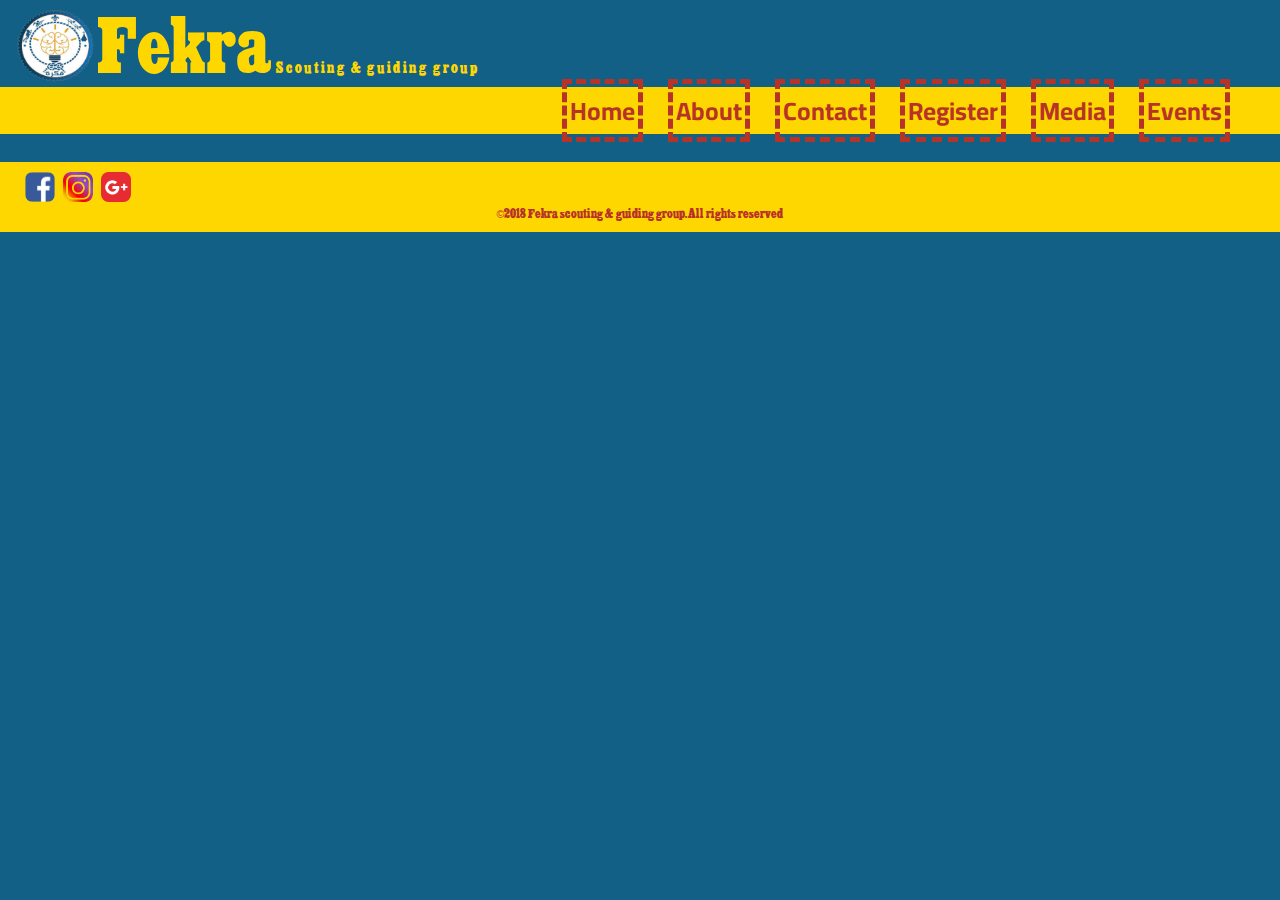
<file: index.html>
<html>
<head>
<title>Fekra</title>
<meta charset="utf-8">
<meta name="description" content="This is a website of Fekra scouting group">
<meta name="viewport" content="width=device-width, initial-scale=1.0">
<meta name="keywords" content="fekra, scout, scouting">
<link href="https://fonts.googleapis.com/css?family=Cairo" rel="stylesheet">
<link rel="icon" type ="image/png" href = "./images/logos/Fekra(png).png"/>
<link rel="stylesheet" href="mainstyle.css">
</head>
<body>

<header>
<div>
<img src="./images/logos/Fekra(png).png" height="75px" width="80px" id="logo">
<span id="fekra">Fekra</span>
<span id="sgg">Scouting & guiding group</span>
</div>

<!--navbar-->
<nav class="navbar">
<ul>
<li><a href="index.html" >Home</a>  </li>
<li><a href="about.html" >About</a> </li>
<li><a href="contact.html" >Contact</a> </li>
<li><a href="register.html" >Register</a> </li>
<li><a href="media.html" >Media</a> </li>
<li><a href="https://www.facebook.com/pg/fekrascouts/events/?ref=page_internal" >Events</a>  </li>
</ul>
</nav>
<!--end navbar-->

<!--<span id="title">Register</span>-->

</header>
<!--
<div class="section">
<img src="images/home/DSCF7492.jpg" class="images">
<img src="images/home/DSCF7467.jpg" class="images">
<img src="images/home/DSCF7472.jpg" class="images">
<img src="images/home/DSCF7479.jpg" class="images">
<img src="images/home/DSCF7481.jpg" class="images">
<img src="images/home/DSCF7484.jpg" class="images">
<img src="images/home/DSCF7486.jpg" class="images">
<img src="images/home/DSCF7498.jpg" class="images">
</div>
--><!--
<div class="row">
<div id="social-view">
<div class="col-3x2">
  <div class="so-box">
<iframe src="https://www.facebook.com/plugins/page.php?href=https%3A%2F%2Fwww.facebook.com%2Ffekrascouts%2F&tabs=timeline&width=340&height=500&small_header=false&adapt_container_width=true&hide_cover=false&show_facepile=true&appId"
 width="100%" height="525" style="border:none;overflow:hidden" scrolling="no"
 frameborder="0" allowTransparency="true" allow="encrypted-media">
</iframe>
</div>
</div>

<div class="col-3x3">
<div class="so-box">
  <blockquote class="instagram-media" data-instgrm-captioned data-instgrm-version="12" style=" background:#FFF; border:0; border-radius:3px; box-shadow:0 0 1px 0 rgba(0,0,0,0.5),0 1px 10px 0 rgba(0,0,0,0.15); margin: 1px; max-width:658px; padding:0; width:100%; width:-webkit-calc(100% - 2px); width:calc(100% - 2px);">
<div style="padding:8px;">
<div style=" background:#F8F8F8; line-height:0; margin-top:40px; padding:50% 0; text-align:center; width:100%;">
  <div style=" background:url([data-uri]); display:block; height:44px; margin:0 auto -44px; position:relative; top:-22px; width:44px;"></div>
</div>
<p style=" margin:8px 0 0 0; padding:0 4px;">
  <a href="https://www.instagram.com/p/BnlvMLLHhyO/" style=" color:#000; font-family:Arial,sans-serif; font-size:14px; font-style:normal; font-weight:normal; line-height:17px; text-decoration:none; word-wrap:break-word;" target="_blank">
    &#34; Once a Scout always a Scout &#34; ⚜💙 #Fekrascouts #fun #cubs #Scouts #scoutlife #scoutstyle #scoutscubs</a>
  </p>
 <p style=" color:#c9c8cd; font-family:Arial,sans-serif; font-size:14px; line-height:17px; margin-bottom:0; margin-top:8px; overflow:hidden; padding:8px 0 7px; text-align:center; text-overflow:ellipsis; white-space:nowrap;">
   Fekra Scouts</p> (@fekrascouts) on
<time style=" font-family:Arial,sans-serif; font-size:14px; line-height:17px;" datetime="2018-09-11T14:44:52+00:00">Sep 11, 2018 at 7:44am PDT</time>
</p>
      </div>
  </blockquote>
  <script async defer src="https://platform.instagram.com/en_US/embeds.js"></script>
</div>
</div>
</div>
</div>
-->
<footer>
<a href="https://www.facebook.com/fekrascouts/"><img src="images/logos/facebook.png" height="50px" width="50px" class="social"></a>
<a href="https://www.instagram.com/fekrascouts/"><img src="images/logos/instagram.png" height="50px" width="50px" class="social"></a>
<a href="https://plus.google.com/u/2/104564705869672140374"><img src="images/logos/googleplus.png" height="50px" width="50px" class="social"></a>
<div id="copyright">©2018 Fekra scouting & guiding group.All rights reserved</div>
</footer>
</body>
</html>
</file>
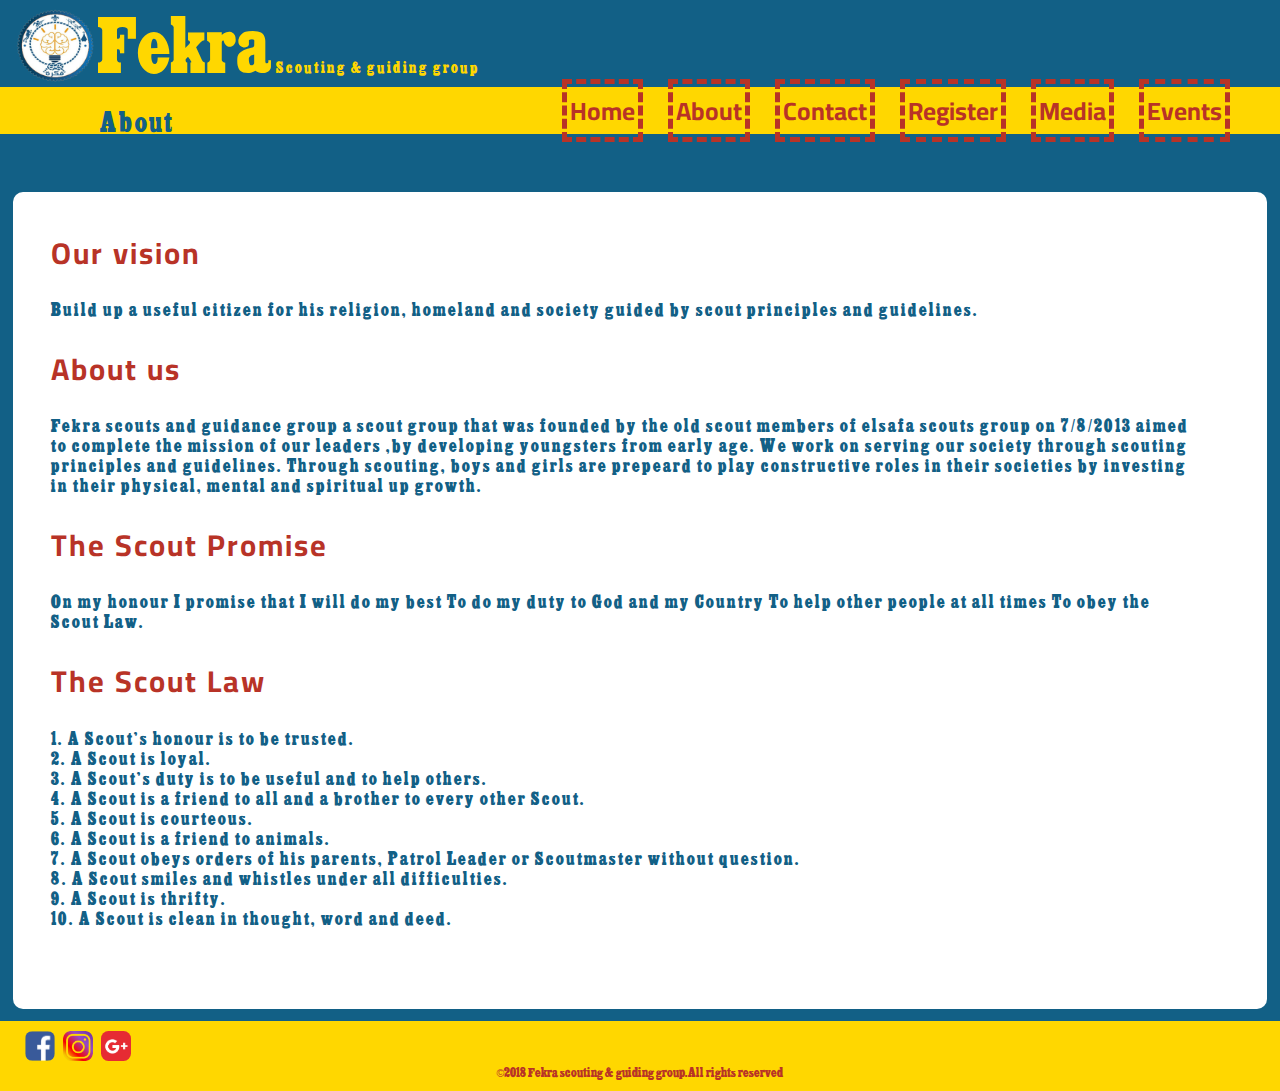
<file: about.html>
﻿<html>
<head>
<title>Fekra</title>
<meta charset="utf-8">
<meta name="description" content="This is a website of Fekra scouting group">
<meta name="viewport" content="width=device-width, initial-scale=1.0">
<meta name="keywords" content="fekra, scout, scouting">
<link href="https://fonts.googleapis.com/css?family=Cairo" rel="stylesheet">
<link rel="icon" type ="image/png" href = "./images/logos/Fekra(png).png"/>
<link rel="stylesheet" href="mainstyle.css">
<link rel="stylesheet" href="aboutStyle.css">
</head>
<body>

<header>
<div>
<img src="./images/logos/Fekra(png).png" height="75px" width="80px" id="logo">
<span id="fekra">Fekra</span>
<span id="sgg">Scouting & guiding group</span>
</div>

<!--navbar-->
<nav class="navbar">
<ul>
<li><a href="index.html">Home</a>  </li>
<li><a href="about.html" >About</a> </li>
<li><a href="contact.html" >Contact</a> </li>
<li><a href="register.html" >Register</a> </li>
<li><a href="media.html" >Media</a> </li>
<li><a href="https://www.facebook.com/pg/fekrascouts/events/?ref=page_internal" >Events</a>  </li>
</ul>
</nav>
<!--end navbar-->

<span id="title">About</span>
</header>

<div>
<article>

<h1>Our vision</h1>
<p>Build up a useful citizen for his religion, homeland and society guided by scout principles and guidelines.</p>

<h1>About us</h1>
<p>Fekra scouts and guidance group a scout group that was founded by the old scout members of elsafa scouts group  on 7/8/2013 aimed to complete the mission of our leaders ,by developing youngsters from early age. We work on serving our society through scouting principles and guidelines.
Through scouting, boys and girls are prepeard to play constructive roles in their societies by investing in their physical, mental and spiritual up growth.
</p>

<h1>The Scout Promise</h1>
<p>On my honour I promise that I will do my best
To do my duty to God and my Country
To help other people at all times
To obey the Scout Law.
</p>

<h1>The Scout Law</h1>
<p>1. A Scout’s honour is to be trusted.<br/>
2. A Scout is loyal.<br/>
3. A Scout’s duty is to be useful and to help others.<br/>
4. A Scout is a friend to all and a brother to every other Scout.<br/>
5. A Scout is courteous.<br/>
6. A Scout is a friend to animals.<br/>
7. A Scout obeys orders of his parents, Patrol Leader or Scoutmaster without question.<br/>
8. A Scout smiles and whistles under all difficulties.<br/>
9. A Scout is thrifty.<br/>
10. A Scout is clean in thought, word and deed.
</p>

</article>
</div>


<footer>
<a href="https://www.facebook.com/fekrascouts/"><img src="images/logos/facebook.png" height="50px" width="50px" class="social"></a>
<a href="https://www.instagram.com/fekrascouts/"><img src="images/logos/instagram.png" height="50px" width="50px" class="social"></a>
<a target="mailto:fekrascoutsgroup@gmail.com" href="www.gmail.com"><img src="images/logos/googleplus.png" height="50px" width="50px" class="social"></a>
<div id="copyright">©2018 Fekra scouting & guiding group.All rights reserved</div>
</footer>
</body>
</html>
</file>
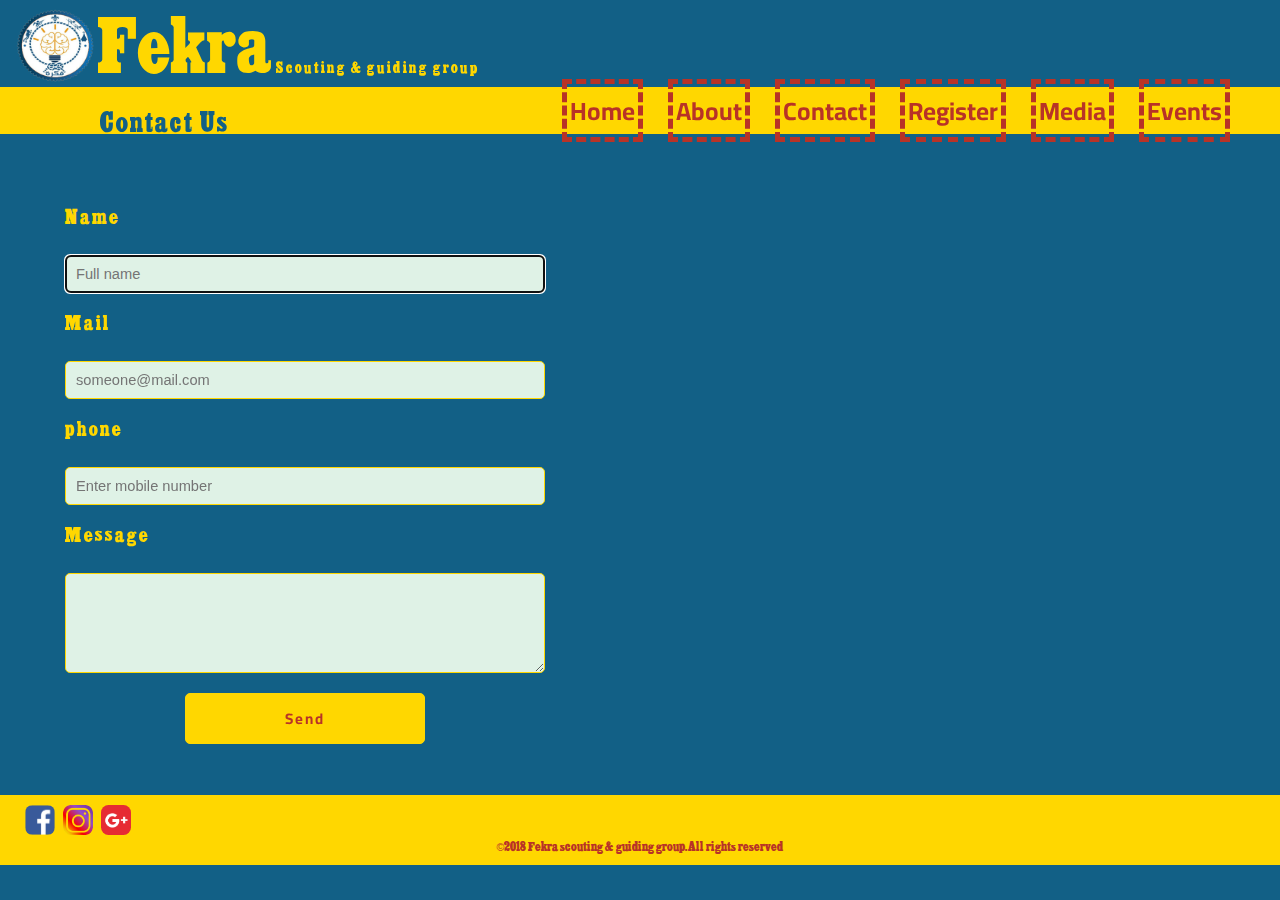
<file: contact.html>
<html>
<head>
<title>Fekra</title>
<meta charset="utf-8">
<meta name="description" content="This is a website of Fekra scouting group">
<meta name="viewport" content="width=device-width, initial-scale=1.0">
<meta name="keywords" content="fekra, scout, scouting">
<link href="https://fonts.googleapis.com/css?family=Cairo" rel="stylesheet">
<link rel="icon" type ="image/png" href = "./images/logos/Fekra(png).png"/>
<link rel="stylesheet" href="mainstyle.css">
<link rel="stylesheet" href="contactStyle.css">
</head>
<body >

<header>
<div>
<img src="./images/logos/Fekra(png).png" height="75px" width="80px" id="logo">
<span id="fekra">Fekra</span>
<span id="sgg">Scouting & guiding group</span>
</div>

<!--navbar-->
<nav class="navbar">
<ul>
<li><a href="index.html">Home</a>  </li>
<li><a href="about.html" >About</a> </li>
<li><a href="contact.html" >Contact</a> </li>
<li><a href="register.html" >Register</a> </li>
<li><a href="media.html" >Media</a> </li>
<li><a href="https://www.facebook.com/pg/fekrascouts/events/?ref=page_internal" >Events</a>  </li>
</ul>
</nav>
<!--end navbar-->

<span id="title">Contact Us</span>

</header>
<div class="row">
<div class="col-12">
<div id="contact">
<form autocomplete="on" action="contact.php" method="post">
<lable>Name</lable></br>
<input type="text" placeholder="Full name" name="name" id="name" required autofocus/> </br>
<lable>Mail</lable></br>
<input type="email" placeholder="someone@mail.com" name="mail" id="mail" required/> </br>
<lable>phone</lable></br>
<input type="tel" placeholder="Enter mobile number" name="phone" id="phone" required/>  </br>
<lable>Message</lable></br>
<textarea placeholder="leave your message" name="message" id="message" required> </textarea> </br>
<input type="submit" value="Send" name="submit" class="submit" style="cursor:pointer;"/>
</form>
</div>
</div>
</div>

<footer>
<a href="https://www.facebook.com/fekrascouts/"><img src="images/logos/facebook.png" height="50px" width="50px" class="social"></a>
<a href="https://www.instagram.com/fekrascouts/"><img src="images/logos/instagram.png" height="50px" width="50px" class="social"></a>
<a target="mailto:fekrascoutsgroup@gmail.com" href="www.gmail.com"><img src="images/logos/googleplus.png" height="50px" width="50px" class="social"></a>
<div id="copyright">©2018 Fekra scouting & guiding group.All rights reserved</div>
</footer>
</body>
</html>
</file>
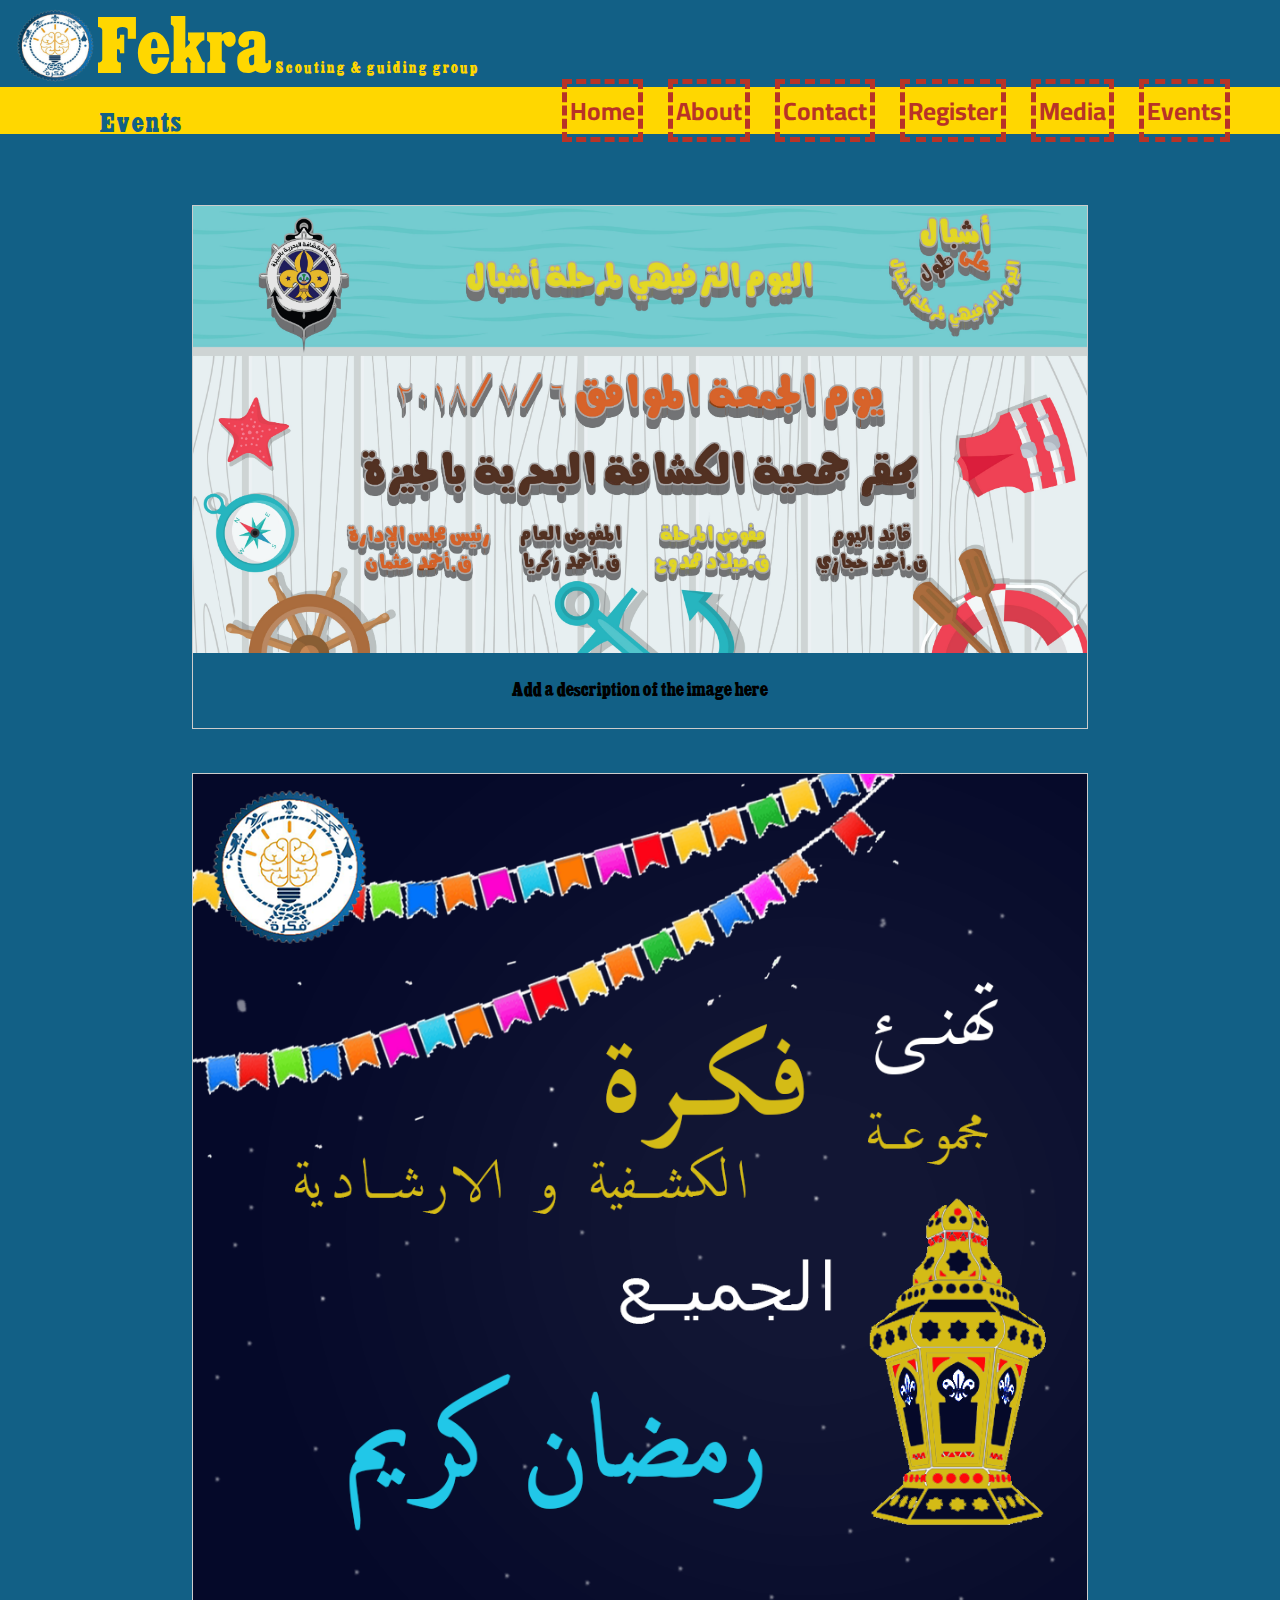
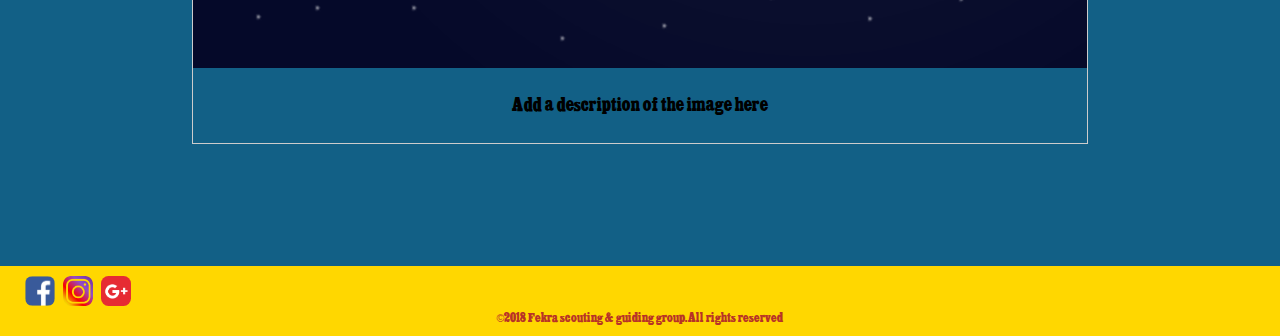
<file: events.html>
<html>
<head>
<title>Fekra</title>
<meta charset="utf-8">
<meta name="description" content="This is a website of Fekra scouting group">
<meta name="viewport" content="width=device-width, initial-scale=1.0">
<meta name="keywords" content="fekra, scout, scouting">
<link href="https://fonts.googleapis.com/css?family=Cairo" rel="stylesheet">
<link rel="icon" type ="image/png" href = "./images/logos/Fekra(png).png"/>
<link rel="stylesheet" href="mainstyle.css">
<link rel="stylesheet" href="eventStyle.css">
</head>
<body>

<header>
<div>
<img src="./images/logos/Fekra(png).png" height="75px" width="80px" id="logo">
<span id="fekra">Fekra</span>
<span id="sgg">Scouting & guiding group</span>
</div>

<!--navbar-->
<nav class="navbar">
<ul>
<li><a href="index.html">Home</a>  </li>
<li><a href="about.html" >About</a> </li>
<li><a href="contact.html" >Contact</a> </li>
<li><a href="register.html" >Register</a> </li>
<li><a href="media.html" >Media</a> </li>
<li><a href="events.html" >Events</a>  </li>
</ul>
</nav>
<!--end navbar-->

<span id="title">Events</span>
</header>

<div class="eventspace">
<div class="gallery">
  <a target="_blank" href="./images/events/Banner-02.jpg">
    <img src="./images/events/Banner-02.jpg" alt="Mountains" width="300" height="200">
  </a>
  <div class="desc">Add a description of the image here</div>
</div>



<div class="gallery">
  <a target="_blank" href="./images/events/ramdan.png">
    <img src="./images/events/ramdan.png" alt="Mountains" width="300" height="200">
  </a>
  <div class="desc">Add a description of the image here</div>
</div>
</div>


<footer>
<a href="https://www.facebook.com/fekrascouts/"><img src="images/logos/facebook.png" height="50px" width="50px" class="social"></a>
<a href="https://www.instagram.com/fekrascouts/"><img src="images/logos/instagram.png" height="50px" width="50px" class="social"></a>
<a target="mailto:fekrascoutsgroup@gmail.com" href="www.gmail.com"><img src="images/logos/googleplus.png" height="50px" width="50px" class="social"></a>
<div id="copyright">©2018 Fekra scouting & guiding group.All rights reserved</div>
</footer>
</body>
</html>
</file>
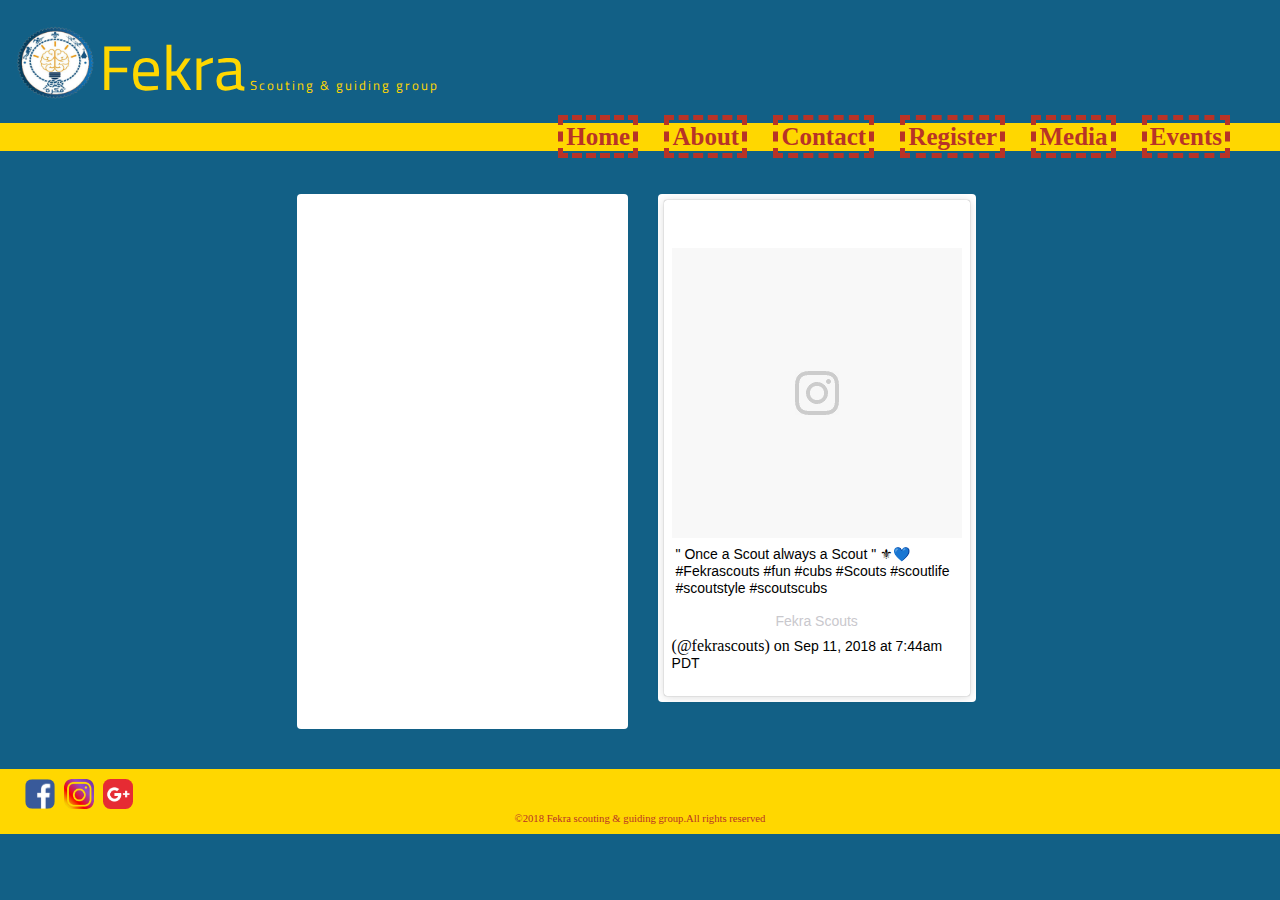
<file: fekra.html>
<html>
<head>
<title>Fekra</title>
<meta charset="utf-8">
<meta name="description" content="This is a website of Fekra scouting group">
<meta name="viewport" content="width=device-width, initial-scale=1.0">
<meta name="keywords" content="fekra, scout, scouting">
<link href="https://fonts.googleapis.com/css?family=Cairo" rel="stylesheet">
<link rel="icon" type ="image/png" href = "./images/logos/Fekra(png).png"/>
<link rel="stylesheet" href="style.css">
</head>
<body>

<header>
<div>
<img src="./images/logos/Fekra(png).png" height="75px" width="80px" id="logo">
<span id="fekra">Fekra</span>
<span id="sgg">Scouting & guiding group</span>
</div>

<!--navbar-->
<nav class="navbar">
<ul>
<li><a href="fekra.html">Home</a>  </li>
<li><a href="about.html" >About</a> </li>
<li><a href="contact.html" >Contact</a> </li>
<li><a href="register.html" >Register</a> </li>
<li><a href="media.html" >Media</a> </li>
<li><a href="events.html" >Events</a>  </li>
</ul>
</nav>
<!--end navbar-->

</header>
<!--
<div class="section">
<img src="images/home/DSCF7492.jpg" class="images">
<img src="images/home/DSCF7467.jpg" class="images">
<img src="images/home/DSCF7472.jpg" class="images">
<img src="images/home/DSCF7479.jpg" class="images">
<img src="images/home/DSCF7481.jpg" class="images">
<img src="images/home/DSCF7484.jpg" class="images">
<img src="images/home/DSCF7486.jpg" class="images">
<img src="images/home/DSCF7498.jpg" class="images">
</div>
-->
<div class="row">
<div id="social-view">
<div class="col-3x2">
  <div class="so-box">
<iframe src="https://www.facebook.com/plugins/page.php?href=https%3A%2F%2Fwww.facebook.com%2Ffekrascouts%2F&tabs=timeline&width=340&height=500&small_header=false&adapt_container_width=true&hide_cover=false&show_facepile=true&appId"
 width="100%" height="525" style="border:none;overflow:hidden" scrolling="no"
 frameborder="0" allowTransparency="true" allow="encrypted-media">
</iframe>
</div>
</div>

<div class="col-3x3">
<div class="so-box">
  <blockquote class="instagram-media" data-instgrm-captioned data-instgrm-version="12" style=" background:#FFF; border:0; border-radius:3px; box-shadow:0 0 1px 0 rgba(0,0,0,0.5),0 1px 10px 0 rgba(0,0,0,0.15); margin: 1px; max-width:658px; padding:0; width:100%; width:-webkit-calc(100% - 2px); width:calc(100% - 2px);">
<div style="padding:8px;">
<div style=" background:#F8F8F8; line-height:0; margin-top:40px; padding:50% 0; text-align:center; width:100%;">
  <div style=" background:url([data-uri]); display:block; height:44px; margin:0 auto -44px; position:relative; top:-22px; width:44px;"></div>
</div>
<p style=" margin:8px 0 0 0; padding:0 4px;">
  <a href="https://www.instagram.com/p/BnlvMLLHhyO/" style=" color:#000; font-family:Arial,sans-serif; font-size:14px; font-style:normal; font-weight:normal; line-height:17px; text-decoration:none; word-wrap:break-word;" target="_blank">
    &#34; Once a Scout always a Scout &#34; ⚜💙 #Fekrascouts #fun #cubs #Scouts #scoutlife #scoutstyle #scoutscubs</a>
  </p>
 <p style=" color:#c9c8cd; font-family:Arial,sans-serif; font-size:14px; line-height:17px; margin-bottom:0; margin-top:8px; overflow:hidden; padding:8px 0 7px; text-align:center; text-overflow:ellipsis; white-space:nowrap;">
   Fekra Scouts</p> (@fekrascouts) on
<time style=" font-family:Arial,sans-serif; font-size:14px; line-height:17px;" datetime="2018-09-11T14:44:52+00:00">Sep 11, 2018 at 7:44am PDT</time>
</p>
      </div>
  </blockquote>
  <script async defer src="https://platform.instagram.com/en_US/embeds.js"></script>
</div>
</div>
</div>
</div>

<footer>
<a href="https://www.facebook.com/fekrascouts/"><img src="images/logos/facebook.png" height="50px" width="50px" class="social"></a>
<a href="https://www.instagram.com/fekrascouts/"><img src="images/logos/instagram.png" height="50px" width="50px" class="social"></a>
<a href="https://plus.google.com/u/2/104564705869672140374"><img src="images/logos/googleplus.png" height="50px" width="50px" class="social"></a>
<div id="copyright">©2018 Fekra scouting & guiding group.All rights reserved</div>
</footer>
</body>
</html>
</file>
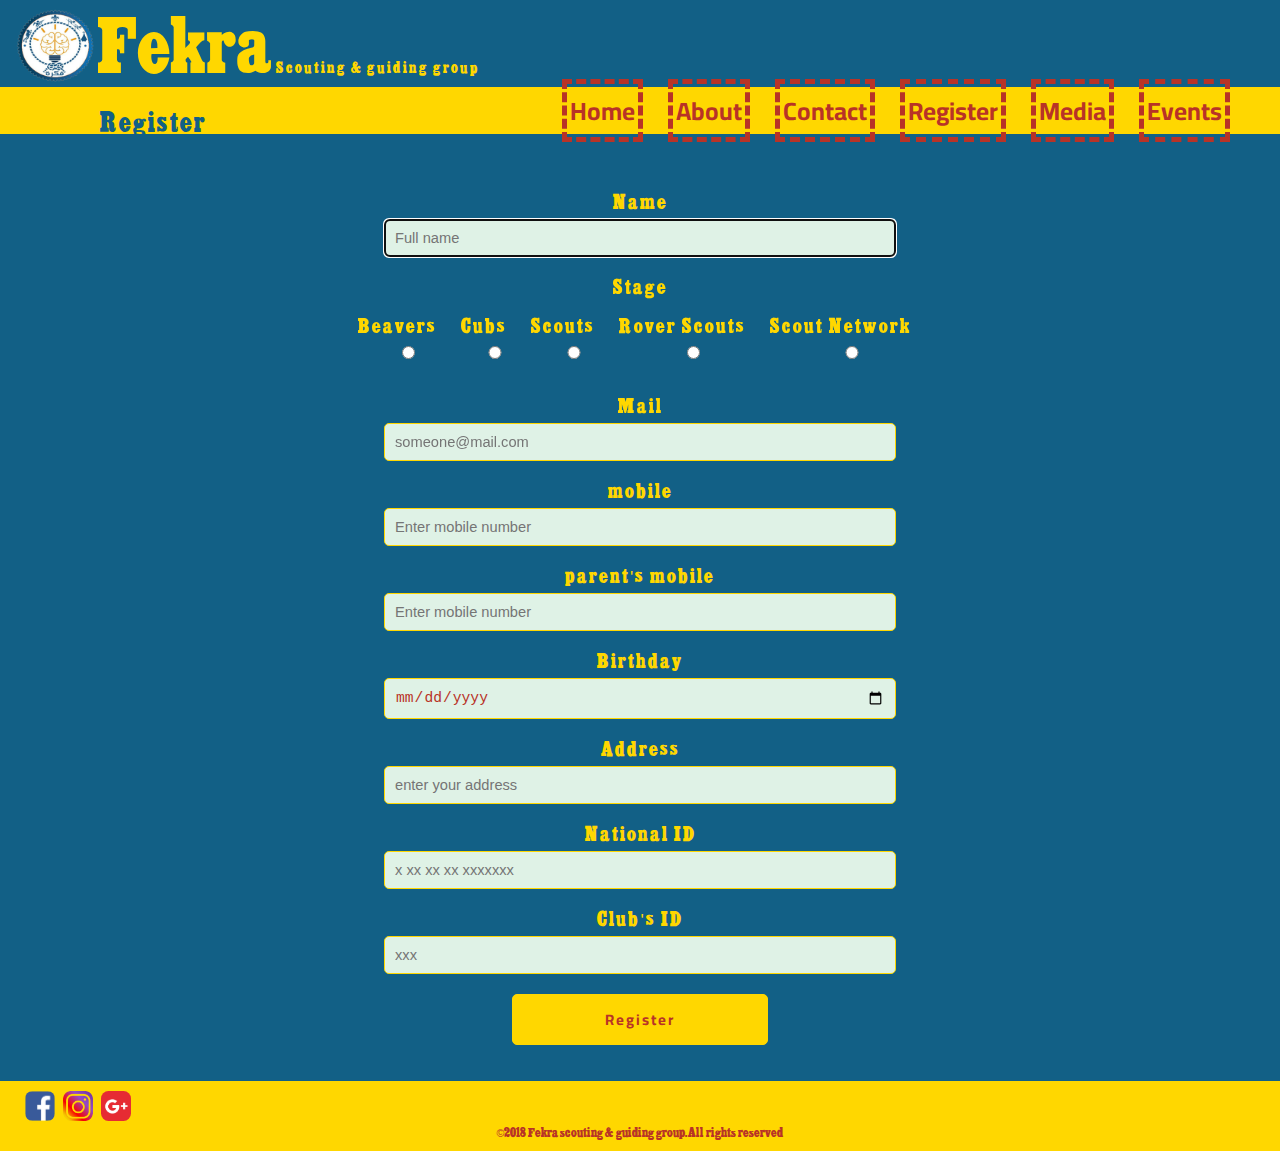
<file: register.html>
<html>
<head>
<title>Fekra</title>
<meta charset="utf-8">
<meta name="description" content="This is a website of Fekra scouting group">
<meta name="viewport" content="width=device-width, initial-scale=1.0">
<meta name="keywords" content="fekra, scout, scouting">
<link href="https://fonts.googleapis.com/css?family=Cairo" rel="stylesheet">
<link rel="icon" type ="image/png" href = "./images/logos/Fekra(png).png"/>
<link rel="stylesheet" href="mainstyle.css">
<link rel="stylesheet" href="register.css">
</head>
<body>

<header>
<div>
<img src="./images/logos/Fekra(png).png" height="75px" width="80px" id="logo">
<span id="fekra">Fekra</span>
<span id="sgg">Scouting & guiding group</span>
</div>

<!--navbar-->
<nav class="navbar">
<ul>
<li><a href="index.html" class="home">Home</a>  </li>
<li><a href="about.html" class="about">About</a> </li>
<li><a href="contact.html" class="contact">Contact</a> </li>
<li><a href="register.html" >Register</a> </li>
<li><a href="media.html" >Media</a> </li>
<li><a href="https://www.facebook.com/pg/fekrascouts/events/?ref=page_internal" >Events</a>  </li>
</ul>
</nav>
<!--end navbar-->

<span id="title">Register</span>

</header>
<!--register form start-->
<div id="register">
<form autocomplete="on" action="register.php" method="post" >

<lable>Name</lable>
<input type="text" placeholder="Full name" name="name" id="name" required autofocus/>

<!--stage-->
<lable>Stage</lable>
<div id="stage">
<ul>
<li><lable>Beavers</lable><input type="radio" name="stage" value="Beavers"  required/></li>
<li><lable>Cubs</lable><input type="radio" name="stage" value="Cubs" required/></li>
<li><lable>Scouts</lable><input type="radio" name="stage" value="Scouts" required/></li>
<li><lable>Rover Scouts</lable><input type="radio" name="stage" value="Rover Scouts" required/></li>
<li><lable>Scout Network</lable><input type="radio" name="stage" value="Scout Network" required/></li>
</ul>
</div>
<!--stage end-->

<lable>Mail</lable>
<input type="email" placeholder="someone@mail.com" name="mail" id="mail" required/>

<lable>mobile</lable>
<input type="tel" placeholder="Enter mobile number" name="phone" id="phone" min="11" max="11" required/>

<lable>parent's mobile</lable>
<input type="tel" placeholder="Enter mobile number" name="parentphone" id="parentphone" min="11" max="11" required/>

<lable>Birthday</lable>
<input type="date" placeholder="d/m/y" name="birthday" id="birthday" max="2018-01-01" required/>

<lable>Address</lable>
<input type="text" placeholder="enter your address" name="address" id="address" required/>

<lable>National ID</lable>
<input type="text" placeholder="x xx xx xx xxxxxxx" name="nationalID" id="nationalID" min="14" max="14" required/>

<lable>Club's ID</lable>
<input type="text" placeholder="xxx" name="clubID" id="clubID" required/></br>

<input type="submit" value="Register"  name="submit" class="submit" style="cursor:pointer;"/>
</form>
</div>
<!--register form end-->

<footer>
<a href="https://www.facebook.com/fekrascouts/"><img src="images/logos/facebook.png" height="50px" width="50px" class="social"></a>
<a href="https://www.instagram.com/fekrascouts/"><img src="images/logos/instagram.png" height="50px" width="50px" class="social"></a>
<a target="mailto:fekrascoutsgroup@gmail.com" href="www.gmail.com"><img src="images/logos/googleplus.png" height="50px" width="50px" class="social"></a>
<div id="copyright">©2018 Fekra scouting & guiding group.All rights reserved</div>
</footer>
</body>
</html>
</file>
<file: mainstyle.css>
/*@import url(https://fonts.googleapis.com/css?family=Cairo);*/
@import url('./Cairo.ttf');
@font-face{
    font-family:'Cairo';
    src: url('/Cairo.ttf') format('truetype');
}
body{
background-color:#126086;
padding:0;
border:none;
margin: auto;
margin-top: 8px;
width:100%;
position: relative;
font-family: 'Cairo',sans-serif;
}
* {
    box-sizing: border-box;
}
.row::after {
    content: "";
    clear: both;
    display: table;
}
[class*="col-"] {
    float: left;
    padding: 15px;
}
.col-1 {width: 8.33%;}
.col-2 {width: 16.66%;}
.col-3 {width: 25%;}
.col-3x2{width: 28.2%;}
.col-3x3{width: 27.2%;}
.col-4 {width: 33.33%;}
.col-5 {width: 41.66%;}
.col-6 {width: 50%;}
.col-7 {width: 58.33%;}
.col-8 {width: 66.66%;}
.col-9 {width: 75%;}
.col-10 {width: 83.33%;}
.col-11 {width: 91.66%;}
.col-12 {width: 100%;}

@media only screen and (max-width: 768px) {
    /* For mobile phones: */
    [class*="col-"] {
        width: 100%;
    }
}

body::after {
  content: '';
  display: block;
  height:auto; /* Set same as footer's height */
}
footer{
/*position: fixed;
    left: 0;
    bottom:0;*/
/*position: absolute;
bottom: 0;*/
width: 100%;
height:auto;
padding:0px 20px;
background-color:#FFD700;
}
#copyright{
font-size:8pt;
text-align:center;
padding-bottom:10px;
color:#B83327;
}
.social{
width:30px;
height:30px;
margin-left:5px;
margin-top:10px;
border-radius:25%;
}
#logo{ margin-left:15px;}
#fekra{
color: #FFD700;
font-size:63px;
font-family: 'Cairo', sans-serif;
vertical-align:10;
}
#sgg{
color: #FFD700;
font-size:13px;
font-family: 'Cairo', sans-serif;
vertical-align:10;
letter-spacing:2px;
}
.navbar ul{
position:relative;
bottom:28px;
font-size:25px;
list-style-type:none;
font-weight:bolder;
word-spacing:20px;
text-align:right;
color:#B83327;
background-color:#FFD700;
margin:auto;
margin-top:25px;
}
.navbar ul li{
display:inline-block;
}
.navbar ul a{
padding:3px;
border:5px dashed #B83327;
position:relative;
right:50px;
color:#B83327;
text-decoration:none;
}
.navbar li a:hover:not(.active) {
color:#FFD700;
background-color:#B83327;
}

#title{
position:relative;
bottom:54px;
left:100px;
color: #126086;
font-size:23px;
font-family: 'Cairo', sans-serif;
letter-spacing:2px;
}
.section{
background-color:#ffffff;
padding:15px;
margin:15px;
/*margin-right:-25px;*/
border-radius:10px;
}
#contact form{
margin-left:50px;
}
#contact .submit{
position:relative;
left:10%;
}
textarea{
height: 100px;
}
input,textarea{
margin-bottom:20px;
font-size:11pt;
padding: 10px;
border: 1px solid #FFD700;
background-color: #DFF2E6;
color:#B83327;
border-radius:5px;
width:40%;
}

.images{
height:110px;
width:150px;
border:3px solid black;
border-radius: 10%;
}

.so-box {
    margin: auto;
    padding: 5px;
    background: #FFFFFF;
    border-radius: 4px;
    margin-bottom: 25px;
}

.so-box iframe {
    max-width: 400px;
}
#social-view{
  width: 100%;
  position: relative;
      right: 22%;
      left: 22%;
}

@media only screen and (max-width: 768px) {
    /* For mobile phones: */
    textarea{
    height: 15%;
    }
    input,textarea {
      margin-bottom:20px;
      font-size:11pt;
      padding: 10px;
      width: 90%
    }
    .navbar ul{
      position:relative;
      bottom:30px;
      font-size: 12px;
      word-spacing: 2px;
      padding:3px;
      padding-top:7px;
    }
    .navbar ul a{
    padding:2px;
    /*border:3px dashed #B83327;*/
    border:none;
    position:relative;
    right:10px;
    }
    #title{
    position:relative;
    bottom:47px;
    left:10px;
    font-size:11px;
    letter-spacing:2px;
    }
    #logo{
      margin-left:8px;
      max-width: 35px;
      max-height: 30px;
      vertical-align: 9;
    }
    #fekra{
    font-size:23px;
    font-family: 'Cairo', sans-serif;
    vertical-align:15;
    }
    #sgg{
    font-size:7px;
    font-family: 'Cairo', sans-serif;
    vertical-align:15;
    letter-spacing:2px;
    }
    #contact form{
    margin-left:30px;
    }
    #contact .submit{
    position:relative;
    left:35%;
    }
    .so-box {
    margin: 0px;
    padding: 5px;
    background: #FFFFFF;
    border-radius: 4px;
    margin-bottom: 25px;
    }

    .so-box iframe {
    max-width: 400px;
    }

    #social-view{
    width: auto;
    position: relative;
    right: 0%;
    left: 0%;
    }
}
</file>
<file: aboutStyle.css>
article{
color: #126086;
font-size:15px;
font-family: 'Cairo', sans-serif;
letter-spacing:2px;
padding: 1% 5% 5% 3%;
background-color:#ffffff;
margin: 0 1% 1% 1%;
/*margin-right:-25px;*/
border-radius:10px;
}
article h1{
  color: #B83327;
}
</file>
<file: contactStyle.css>
.submit{
width:20%;
background-color:#FFD700;
font-size:15px;
font-weight:bolder;
font-family: 'Cairo', sans-serif;
letter-spacing:2px;
}
lable{
display:block;
padding-bottom:5px;
color: #FFD700;
font-size:17px;
font-family: 'Cairo', sans-serif;
letter-spacing:2px;
}
@media only screen and (max-width: 768px) {
  lable{
  padding-bottom:0px;
  font-size:17px;
  font-family: 'Cairo', sans-serif;
  letter-spacing:2px;
  }
}
</file>
<file: eventStyle.css>
.eventspace{
  /*background-color: #ffffff;*/
  margin: 0 5% 1% 5%;
  padding: 1% 10% 5% 10%;
  text-align: center;
}
.eventspace img{
  width: 100%;
  height: auto;
  padding-bottom: 3%;
}
.gallery{
  border: 1px solid #ccc;
  padding-bottom: 3%;
  margin-bottom: 5%;
}
@media only screen and (max-height: 400px) {
  .eventspace {
  padding: 1% 15% 5% 15%;
  }
}
</file>
<file: style.css>
body{
background-color:#126086;
padding:0;
border:none;
margin: auto;
margin-top: 8px;
width:100%;
position: relative;

}
* {
    box-sizing: border-box;
}
.row::after {
    content: "";
    clear: both;
    display: table;
}
[class*="col-"] {
    float: left;
    padding: 15px;
}
.col-1 {width: 8.33%;}
.col-2 {width: 16.66%;}
.col-3 {width: 25%;}
.col-3x2{width: 28.2%;}
.col-3x3{width: 27.2%;}
.col-4 {width: 33.33%;}
.col-5 {width: 41.66%;}
.col-6 {width: 50%;}
.col-7 {width: 58.33%;}
.col-8 {width: 66.66%;}
.col-9 {width: 75%;}
.col-10 {width: 83.33%;}
.col-11 {width: 91.66%;}
.col-12 {width: 100%;}

@media only screen and (max-width: 768px) {
    /* For mobile phones: */
    [class*="col-"] {
        width: 100%;
    }
}

body::after {
  content: '';
  display: block;
  height:auto; /* Set same as footer's height */
}
footer{
/*position: fixed;
    left: 0;
    bottom:0;*/
/*position: absolute;
bottom: 0;*/
width: 100%;
height:auto;
padding:0px 20px;
background-color:#FFD700;
}
#copyright{
font-size:8pt;
text-align:center;
padding-bottom:10px;
color:#B83327;
}
.social{
width:30px;
height:30px;
margin-left:5px;
margin-top:10px;
border-radius:25%;
}
#logo{ margin-left:15px;}
#fekra{
color: #FFD700;
font-size:63px;
font-family: 'Cairo', sans-serif;
vertical-align:10;
}
#sgg{
color: #FFD700;
font-size:13px;
font-family: 'Cairo', sans-serif;
vertical-align:10;
letter-spacing:2px;
}
.navbar ul{
position:relative;
bottom:28px;
font-size:25px;
list-style-type:none;
font-weight:bolder;
word-spacing:20px;
text-align:right;
color:#B83327;
background-color:#FFD700;

margin:auto;
margin-top:25px;
}
.navbar ul li{
display:inline-block;
}
.navbar ul a{
padding:3px;
border:5px dashed #B83327;
position:relative;
right:50px;
color:#B83327;
text-decoration:none;
}
.navbar li a:hover:not(.active) {
color:#FFD700;
background-color:#B83327;
}

#title{
position:relative;
bottom:54px;
left:100px;
color: #126086;
font-size:23px;
font-family: 'Cairo', sans-serif;
letter-spacing:2px;
}
.section{
background-color:#ffffff;
padding:15px;
margin:15px;
/*margin-right:-25px;*/
border-radius:10px;
}
#contact form{
margin-left:50px;
}
#contact .submit{
position:relative;
left:10%;
}
textarea{
height: 100px;
}
input,textarea{
margin-bottom:20px;
font-size:11pt;
padding: 10px;
border: 1px solid #FFD700;
background-color: #DFF2E6;
color:#B83327;
border-radius:5px;
width:40%;
}

@media only screen and (max-width: 768px) {
    /* For mobile phones: */
    textarea{
    height: 15%;
    }
    input,textarea {
      margin-bottom:20px;
      font-size:11pt;
      padding: 10px;
      width: 90%
    }
    .navbar ul{
      font-size: 12px;
      word-spacing: 2px
    }
    .navbar ul a{
    padding:2px;
    border:3px dashed #B83327;
    position:relative;
    right:10px;
    }
    #title{
    position:relative;
    bottom:39px;
    left:10px;
    font-size:10px;
    letter-spacing:2px;
    }
    #logo{
      margin-left:8px;
      max-width: 35px;
      max-height: 30px;
      vertical-align: 9;
    }
    #fekra{
    font-size:23px;
    font-family: 'Cairo', sans-serif;
    vertical-align:15;
    }
    #sgg{
    font-size:7px;
    font-family: 'Cairo', sans-serif;
    vertical-align:15;
    letter-spacing:2px;
    }
    #contact form{
    margin-left:30px;
    }
    #contact .submit{
    position:relative;
    left:35%;
    }
}

.images{
height:110px;
width:150px;
border:3px solid black;
border-radius: 10%;
}

.so-box {
    margin: auto;
    padding: 5px;
    background: #FFFFFF;
    border-radius: 4px;
    margin-bottom: 25px;
}

.so-box iframe {
    max-width: 400px;
}
#social-view{
  width: 100%;
  position: relative;
      right: 22%;
      left: 22%;
}
</file>
<file: register.css>
#register form{
text-align:center;
}
#stage ul{
position:relative;
right:15px;
text-align:center;
padding-bottom:5px;
color: #FFD700;
font-size:12px;
font-family: 'Cairo', sans-serif;
letter-spacing:2px;
list-style-type:none;
}
#stage ul li{
display:inline-block;
}
#stage ul lable{
padding-right:20px;
}
.submit{
width:20%;
background-color:#FFD700;
font-size:15px;
font-weight:bolder;
font-family: 'Cairo', sans-serif;
letter-spacing:2px;
}
lable{
display:block;
padding-bottom:5px;
color: #FFD700;
font-size:17px;
font-family: 'Cairo', sans-serif;
letter-spacing:2px;
}
@media only screen and (max-width:768px){
   .submit{
    width:50%;
    background-color:#FFD700;
    font-size:17px;
    padding:13px;
    letter-spacing:3px;
   }
}
</file>
